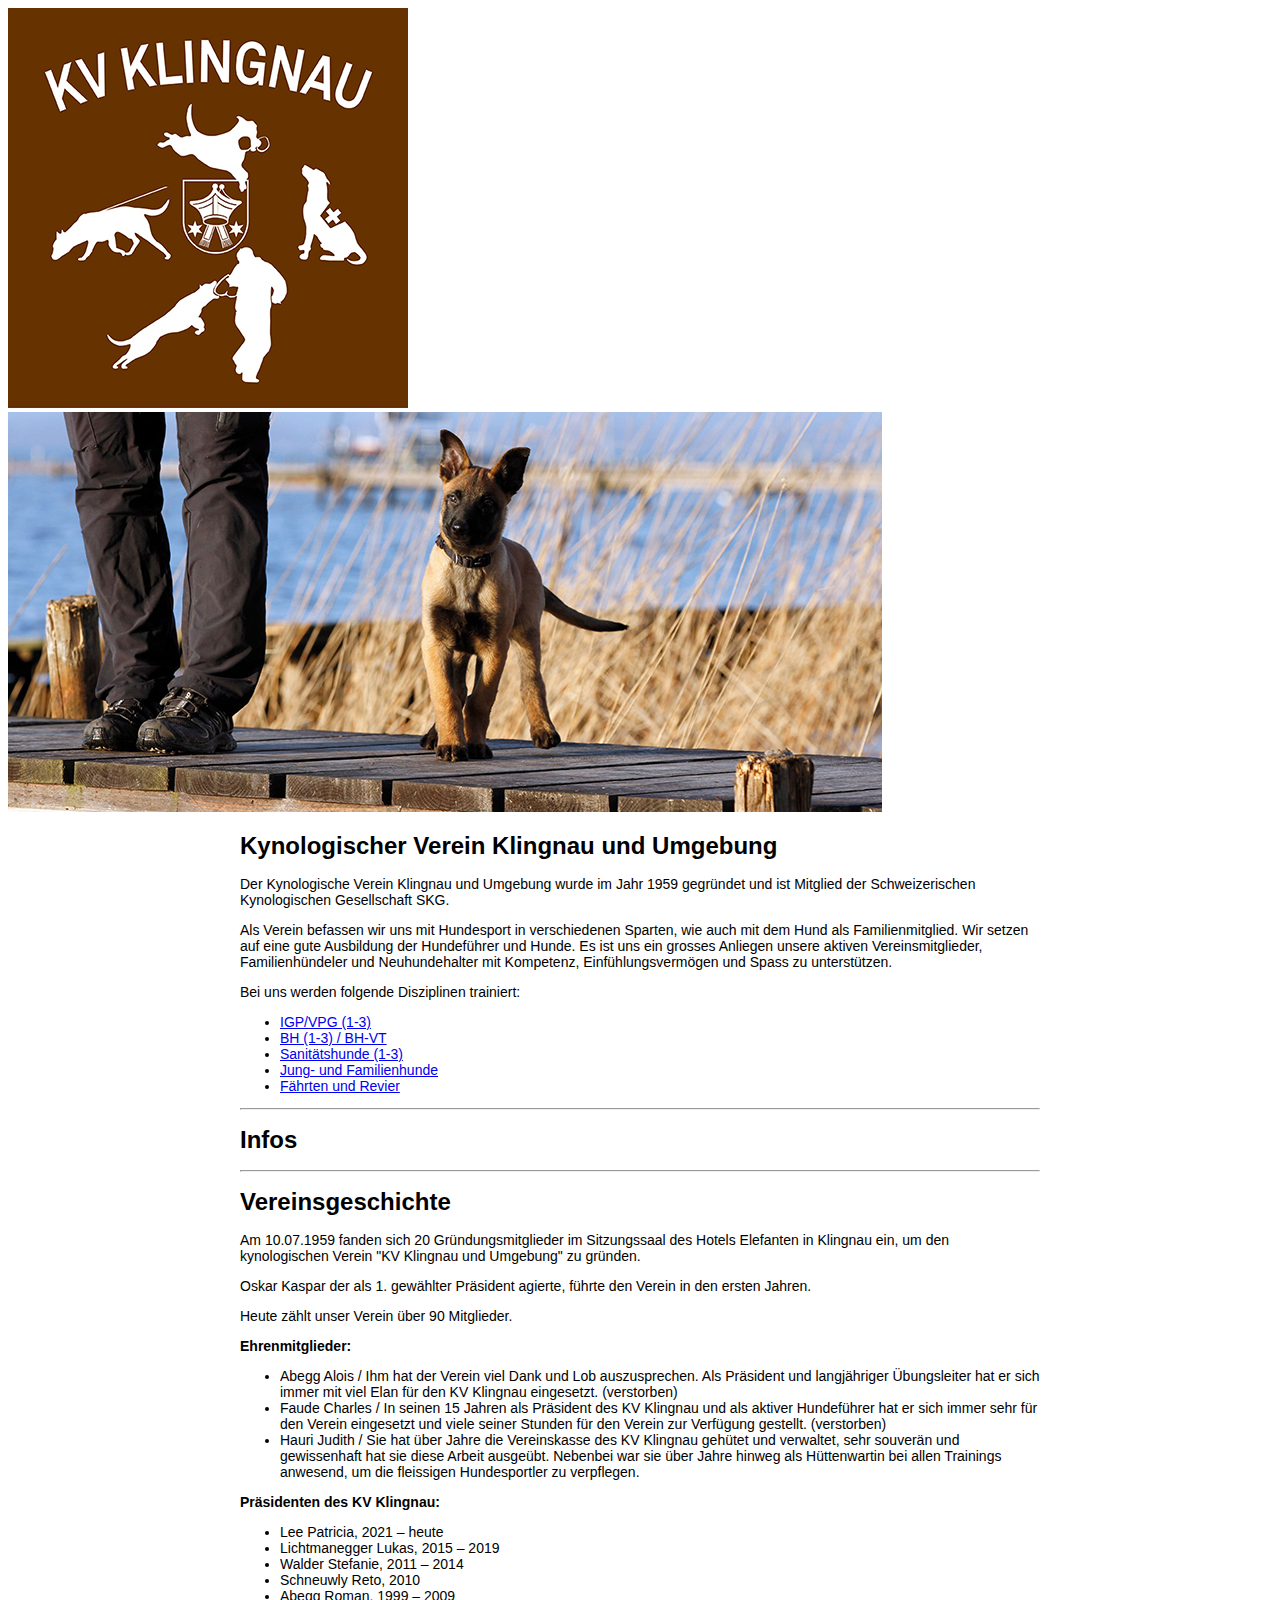
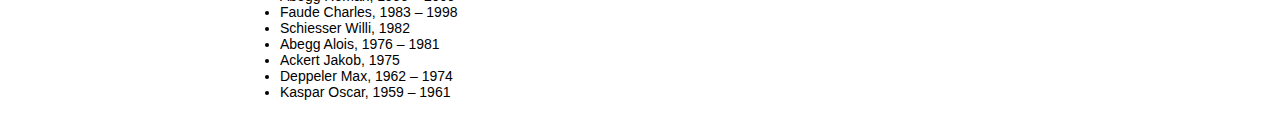
<file: index.html>
<!DOCTYPE html>
<html lang="en">

<head>
  <meta charset="UTF-8">
  <meta name="viewport" content="width=device-width, initial-scale=1.0">
  <title>KV Klingnau</title>
  <link rel="stylesheet" href="/src/style.css">
  <link rel="icon"
    href="data:image/svg+xml,<svg xmlns=%22http://www.w3.org/2000/svg%22 viewBox=%220 0 100 100%22><text y=%22.9em%22 font-size=%2290%22>🐶</text></svg>">
</head>

<body>
  <img src="images/KV_Klingnau_Logobraun.jpg" alt="KV Klingnau Logo">
  <img src="images/platzhalter.jpg" alt="">
  <div class="container">
    <h1>Kynologischer Verein Klingnau und Umgebung</h1>
    <p>Der Kynologische Verein Klingnau und Umgebung wurde im Jahr 1959 gegründet und ist Mitglied der Schweizerischen
      Kynologischen Gesellschaft SKG.</p>
    <p>Als Verein befassen wir uns mit Hundesport in verschiedenen Sparten, wie auch mit dem Hund als Familienmitglied.
      Wir setzen auf eine gute Ausbildung der Hundeführer und Hunde. Es ist uns ein grosses Anliegen unsere
      aktiven Vereinsmitglieder, Familienhündeler und Neuhundehalter mit Kompetenz, Einfühlungsvermögen und Spass
      zu unterstützen.</p>
    <p>Bei uns werden folgende Disziplinen trainiert:</p>
    <ul>
      <li><a href="subnavigation/schutzdienst.html">IGP/VPG (1-3)</a></li>
      <li><a href="subnavigation/unterordnung.html">BH (1-3) / BH-VT</a></li>
      <li><a href="subnavigation/sanitaet.html">Sanitätshunde (1-3)</a></li>
      <li><a href="subnavigation/junghunde.html">Jung- und Familienhunde</a></li>
      <li><a href="subnavigation/revier.html">Fährten und Revier</a></li>
    </ul>
    <hr>
    <h1>Infos</h1>
    <hr>
    <h1>Vereinsgeschichte</h1>
    <p>Am 10.07.1959 fanden sich 20 Gründungsmitglieder im Sitzungssaal des Hotels Elefanten in Klingnau ein, um den
      kynologischen Verein "KV Klingnau und Umgebung" zu gründen.</p>
    <p>Oskar Kaspar der als 1. gewählter Präsident
      agierte, führte den Verein in den ersten Jahren.</p>
    <p>Heute zählt unser Verein über 90 Mitglieder.</p>
    </p>
    <h3>Ehrenmitglieder:</h3>
    <ul>
      <li>Abegg Alois / Ihm hat der Verein viel Dank und Lob auszusprechen. Als Präsident und langjähriger Übungsleiter
        hat er sich immer mit viel Elan für den KV Klingnau eingesetzt. (verstorben)</li>
      <li>Faude Charles / In seinen 15 Jahren als Präsident des KV Klingnau und als aktiver Hundeführer hat er sich
        immer
        sehr für den Verein eingesetzt und viele seiner Stunden für den Verein zur Verfügung gestellt. (verstorben)</li>
      <li>Hauri Judith / Sie hat über Jahre die Vereinskasse des KV Klingnau gehütet und verwaltet, sehr souverän und
        gewissenhaft hat sie diese Arbeit ausgeübt. Nebenbei war sie über Jahre hinweg als Hüttenwartin bei allen
        Trainings anwesend, um die fleissigen Hundesportler zu verpflegen.</li>
    </ul>
    <h3>Präsidenten des KV Klingnau:</h3>
    <ul>
      <li>Lee Patricia, 2021 – heute</li>
      <li>Lichtmanegger Lukas, 2015 – 2019</li>
      <li>Walder Stefanie, 2011 – 2014</li>
      <li>Schneuwly Reto, 2010</li>
      <li>Abegg Roman, 1999 – 2009</li>
      <li>Faude Charles, 1983 – 1998</li>
      <li>Schiesser Willi, 1982</li>
      <li>Abegg Alois, 1976 – 1981</li>
      <li>Ackert Jakob, 1975</li>
      <li>Deppeler Max, 1962 – 1974</li>
      <li>Kaspar Oscar, 1959 – 1961</li>
    </ul>
  </div>
</body>

</html>
</file>
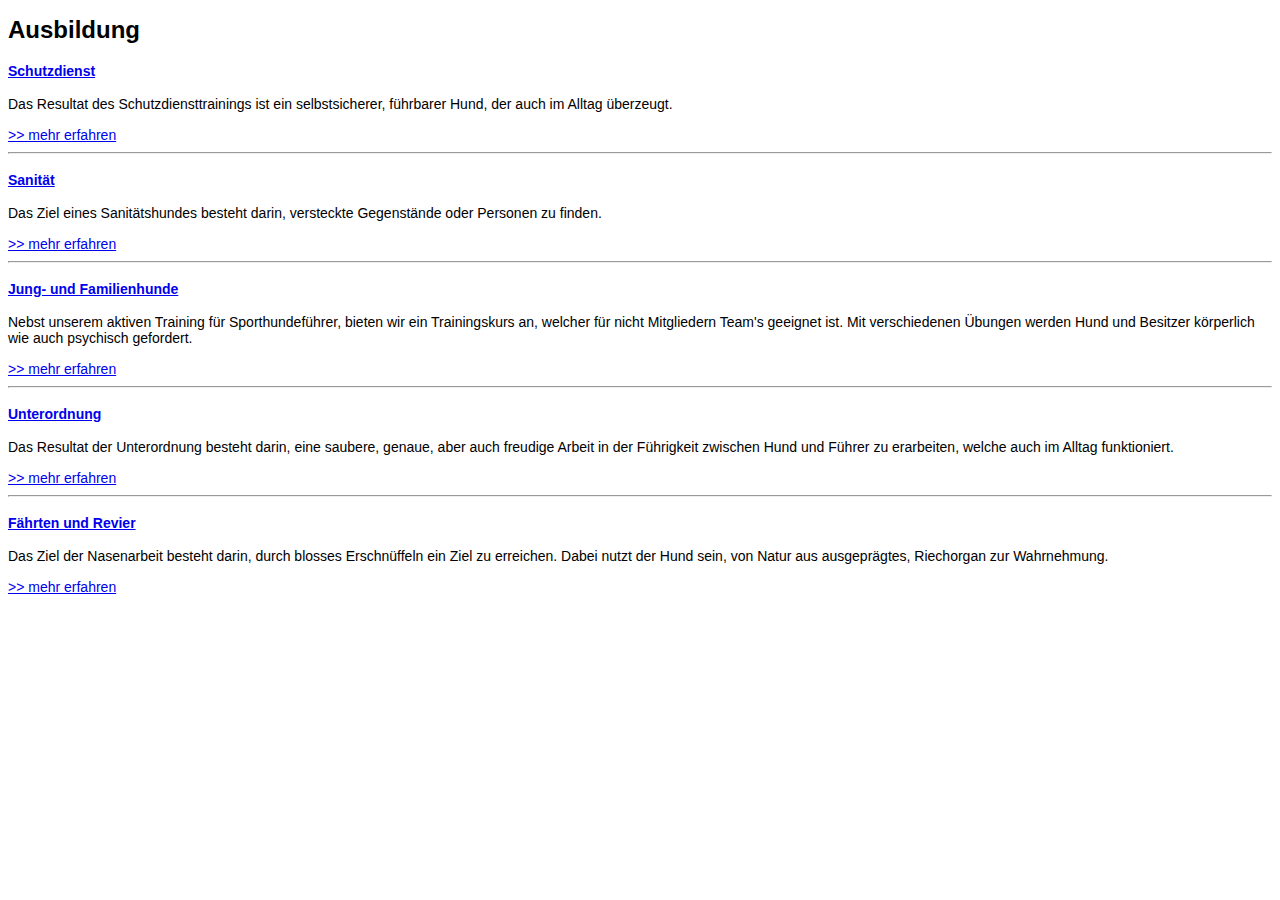
<file: ausbildung.html>
<!DOCTYPE html>
<html lang="en">

<head>
  <meta charset="UTF-8">
  <meta name="viewport" content="width=device-width, initial-scale=1.0">
  <title>KV Klingnau</title>
  <link rel="stylesheet" href="/src/style.css">
  <link rel="icon"
    href="data:image/svg+xml,<svg xmlns=%22http://www.w3.org/2000/svg%22 viewBox=%220 0 100 100%22><text y=%22.9em%22 font-size=%2290%22>🐶</text></svg>">
</head>

<body>
  <h1>Ausbildung</h1>
  <h2><a href="subnavigation/schutzdienst.html">Schutzdienst</a></h2>
  <p>Das Resultat des Schutzdiensttrainings ist ein selbstsicherer, führbarer Hund, der auch im Alltag überzeugt.</p>
  <a href="subnavigation/schutzdienst.html">>> mehr erfahren</a>
  <hr>
  <h2><a href="subnavigation/sanitaet.html">Sanität</a></h2>
  <p>Das Ziel eines Sanitätshundes besteht darin, versteckte Gegenstände oder Personen zu finden.</p>
  <a href="subnavigation/sanitaet.html">>> mehr erfahren</a>
  <hr>
  <h2><a href="subnavigation/junghunde.html">Jung- und Familienhunde</a></h2>
  <p>Nebst unserem aktiven Training für Sporthundeführer, bieten wir ein Trainingskurs an, welcher für nicht Mitgliedern
    Team's geeignet ist. Mit verschiedenen Übungen werden Hund und Besitzer körperlich wie auch psychisch gefordert.</p>
  <a href="subnavigation/junghunde.html">>> mehr erfahren</a>
  <hr>
  <h2><a href="subnavigation/unterordnung.html">Unterordnung</a></h2>
  <p>Das Resultat der Unterordnung besteht darin, eine saubere, genaue, aber auch freudige Arbeit in der Führigkeit
    zwischen Hund und Führer zu erarbeiten, welche auch im Alltag funktioniert.</p>
  <a href="subnavigation/unterordnung.html">>> mehr erfahren</a>
  <hr>
  <h2><a href="subnavigation/revier.html">Fährten und Revier</a></h2>
  <p>Das Ziel der Nasenarbeit besteht darin, durch blosses Erschnüffeln ein Ziel zu erreichen. Dabei nutzt der Hund
    sein, von Natur aus ausgeprägtes, Riechorgan zur Wahrnehmung.</p>
  <a href="subnavigation/revier.html">>> mehr erfahren</a>
</body>

</html>
</file>
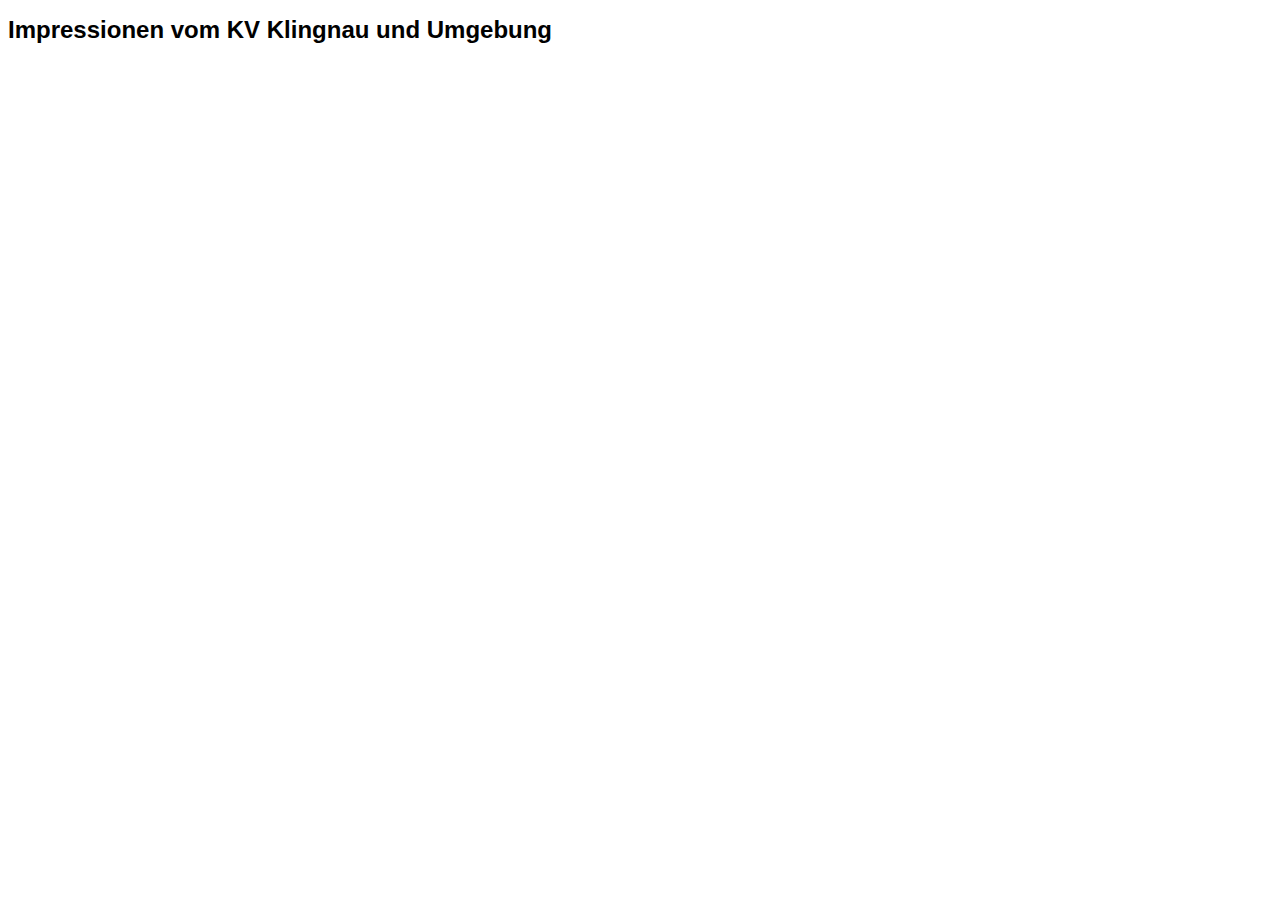
<file: galerie.html>
<!DOCTYPE html>
<html lang="en">

<head>
  <meta charset="UTF-8">
  <meta name="viewport" content="width=device-width, initial-scale=1.0">
  <title>KV Klingnau</title>
  <link rel="stylesheet" href="/src/style.css">
  <link rel="icon"
    href="data:image/svg+xml,<svg xmlns=%22http://www.w3.org/2000/svg%22 viewBox=%220 0 100 100%22><text y=%22.9em%22 font-size=%2290%22>🐶</text></svg>">
</head>

<body>
  <h1>Impressionen vom KV Klingnau und Umgebung</h1>
</body>

</html>
</file>
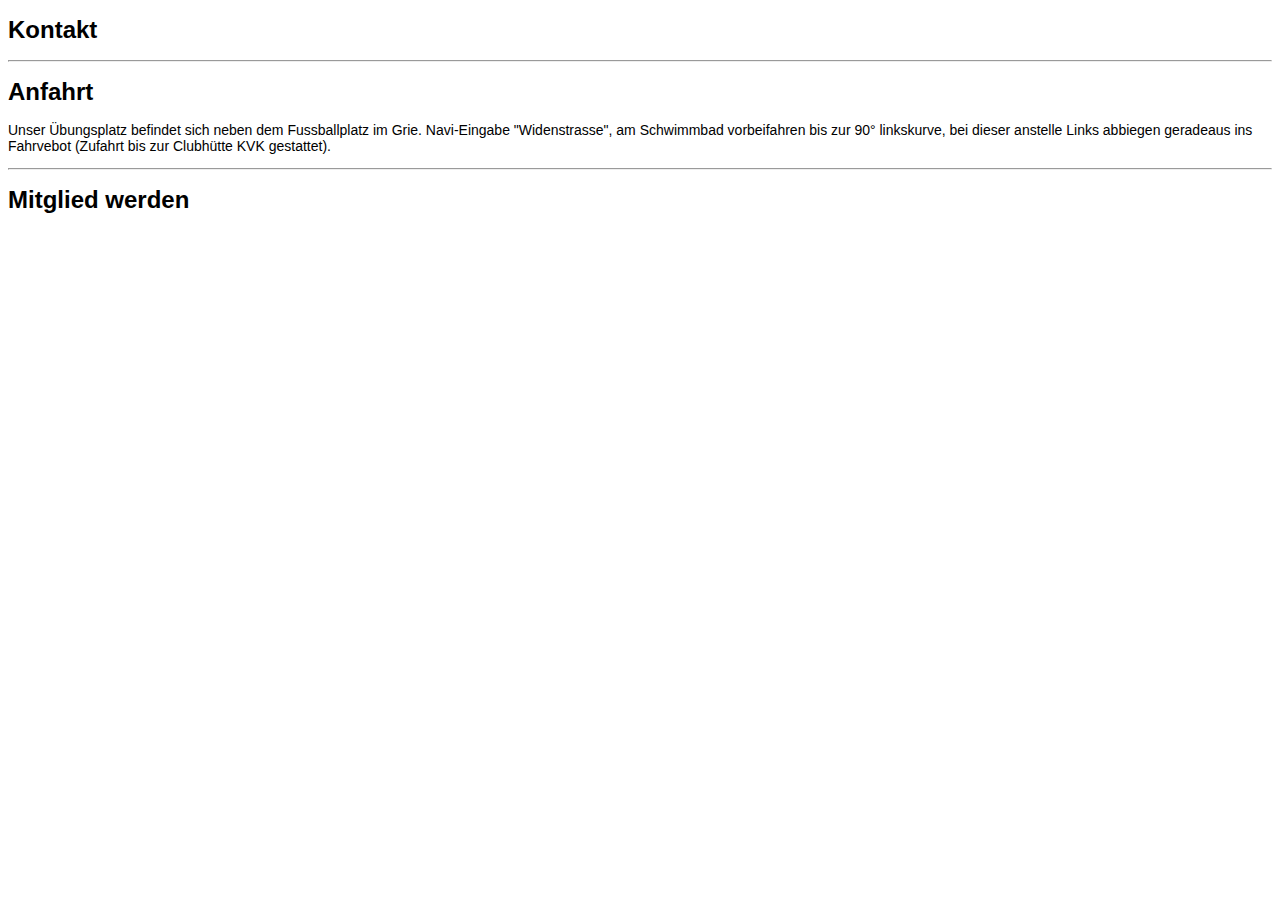
<file: kontakt.html>
<!DOCTYPE html>
<html lang="en">

<head>
  <meta charset="UTF-8">
  <meta name="viewport" content="width=device-width, initial-scale=1.0">
  <title>KV Klingnau</title>
  <link rel="stylesheet" href="/src/style.css">
  <link rel="icon"
    href="data:image/svg+xml,<svg xmlns=%22http://www.w3.org/2000/svg%22 viewBox=%220 0 100 100%22><text y=%22.9em%22 font-size=%2290%22>🐶</text></svg>">
</head>

<body>
  <h1>Kontakt</h1>
  <hr>
  <h1>Anfahrt</h1>
  <p>Unser Übungsplatz befindet sich neben dem Fussballplatz im Grie. Navi-Eingabe "Widenstrasse", am Schwimmbad
    vorbeifahren
    bis zur 90° linkskurve, bei dieser anstelle Links abbiegen geradeaus ins Fahrvebot (Zufahrt bis zur Clubhütte KVK
    gestattet).
  </p>
  <hr>
  <h1>Mitglied werden</h1>
</body>

</html>
</file>
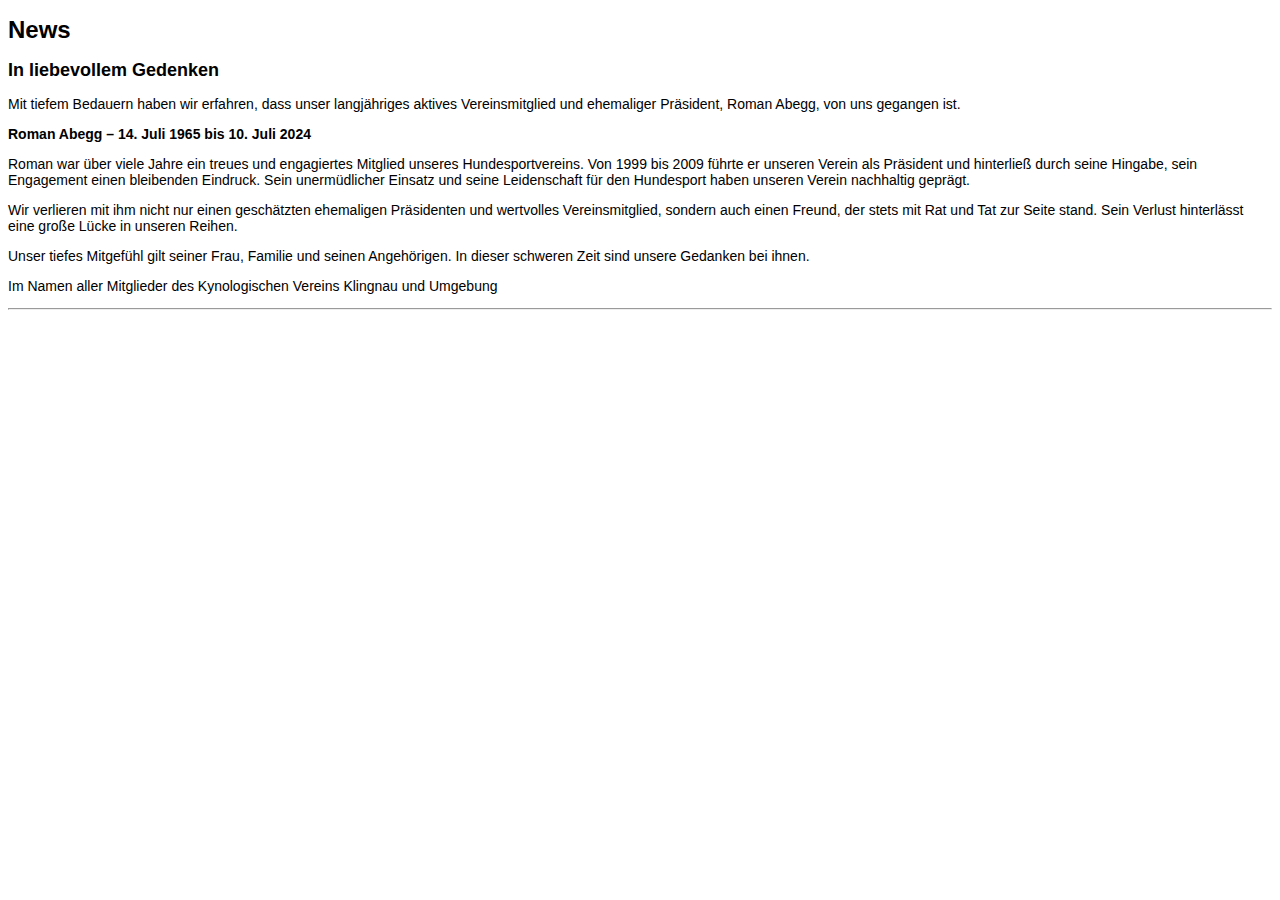
<file: news.html>
<!DOCTYPE html>
<html lang="en">

<head>
  <meta charset="UTF-8">
  <meta name="viewport" content="width=device-width, initial-scale=1.0">
  <title>KV Klingnau</title>
  <link rel="stylesheet" href="/src/style.css">
  <link rel="icon"
    href="data:image/svg+xml,<svg xmlns=%22http://www.w3.org/2000/svg%22 viewBox=%220 0 100 100%22><text y=%22.9em%22 font-size=%2290%22>🐶</text></svg>">
</head>

<body>
  <h1>News</h1>
  <h2>In liebevollem Gedenken</h2>
  <p>Mit tiefem Bedauern haben wir erfahren, dass unser langjähriges aktives Vereinsmitglied und ehemaliger Präsident,
    Roman
    Abegg, von uns gegangen ist.</p>
  <h3> Roman Abegg – 14. Juli 1965 bis 10. Juli 2024</h3>
  <p>Roman war über viele Jahre ein treues und engagiertes Mitglied unseres Hundesportvereins. Von 1999 bis 2009 führte
    er
    unseren Verein als Präsident und hinterließ durch seine Hingabe, sein Engagement einen bleibenden Eindruck. Sein
    unermüdlicher Einsatz und seine Leidenschaft für den Hundesport haben unseren Verein nachhaltig geprägt.</p>

  <p>Wir verlieren mit ihm nicht nur einen geschätzten ehemaligen Präsidenten und wertvolles Vereinsmitglied, sondern
    auch
    einen Freund, der stets mit Rat und Tat zur Seite stand. Sein Verlust hinterlässt eine große Lücke in unseren
    Reihen.</p>

  <p>Unser tiefes Mitgefühl gilt seiner Frau, Familie und seinen Angehörigen. In dieser schweren Zeit sind unsere
    Gedanken
    bei ihnen.</p>

  <p>Im Namen aller Mitglieder des Kynologischen Vereins Klingnau und Umgebung</p>

  <hr>
</body>

</html>
</file>
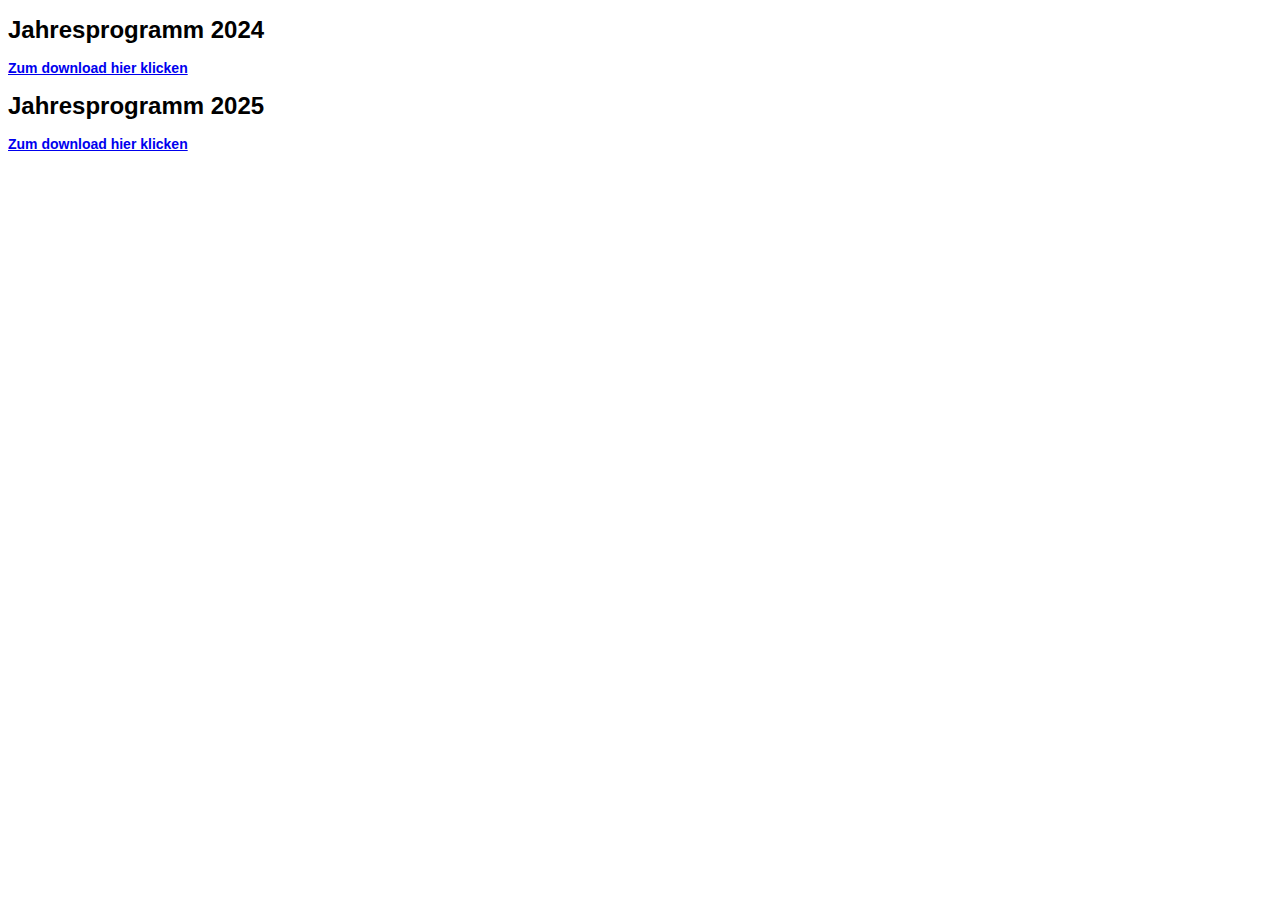
<file: program.html>
<!DOCTYPE html>
<html lang="en">

<head>
  <meta charset="UTF-8">
  <meta name="viewport" content="width=device-width, initial-scale=1.0">
  <title>KV Klingnau</title>
  <link rel="stylesheet" href="/src/style.css">
  <link rel="icon"
    href="data:image/svg+xml,<svg xmlns=%22http://www.w3.org/2000/svg%22 viewBox=%220 0 100 100%22><text y=%22.9em%22 font-size=%2290%22>🐶</text></svg>">
</head>

<body>
  <h1>Jahresprogramm 2024</h1>
  <h3><a href="https://www.kvklingnau.ch/images/Dokumente/Jahresprogramm_24_Neu.pdf">Zum download hier klicken</a></h3>
  <h1>Jahresprogramm 2025</h1>
  <h3><a href="https://www.kvklingnau.ch/images/Dokumente/Jahresprogramm_24_Neu.pdf">Zum download hier klicken</a></h3>
</body>

</html>
</file>
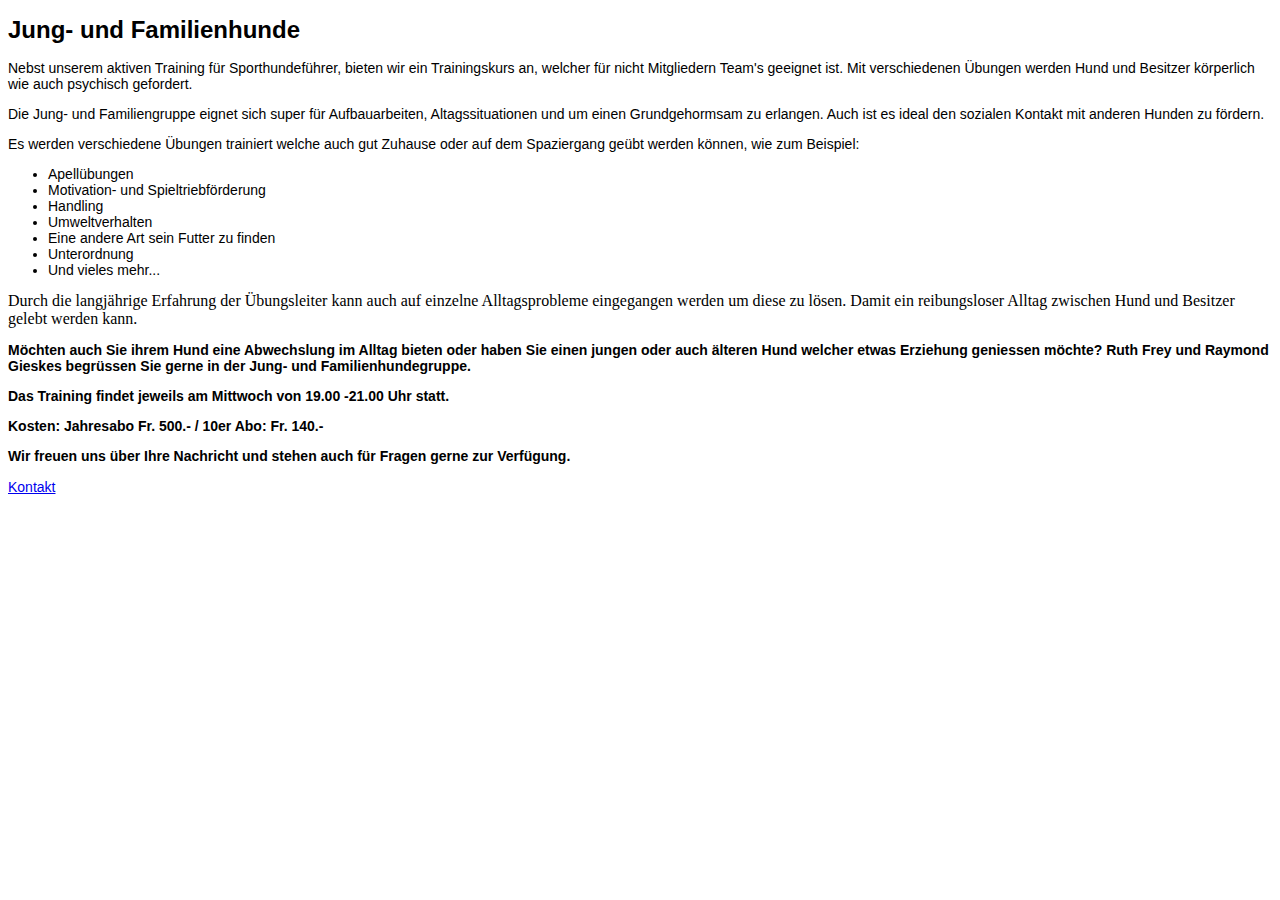
<file: subnavigation/junghunde.html>
<!DOCTYPE html>
<html lang="en">

<head>
  <meta charset="UTF-8">
  <meta name="viewport" content="width=device-width, initial-scale=1.0">
  <title>KV Klingnau</title>
  <link rel="stylesheet" href="/src/style.css">
  <link rel="icon"
    href="data:image/svg+xml,<svg xmlns=%22http://www.w3.org/2000/svg%22 viewBox=%220 0 100 100%22><text y=%22.9em%22 font-size=%2290%22>🐶</text></svg>">
</head>

<body>
  <h1>Jung- und Familienhunde</h1>
  <p>Nebst unserem aktiven Training für Sporthundeführer, bieten wir ein Trainingskurs an, welcher für nicht Mitgliedern
    Team's geeignet ist. Mit verschiedenen Übungen werden Hund und Besitzer körperlich wie auch psychisch gefordert.</p>

  <p>Die Jung- und Familiengruppe eignet sich super für Aufbauarbeiten, Altagssituationen und um einen Grundgehormsam zu
    erlangen. Auch ist es ideal den sozialen Kontakt mit anderen Hunden zu fördern.</p>

  <p>Es werden verschiedene Übungen trainiert welche auch gut Zuhause oder auf dem Spaziergang geübt werden können, wie
    zum
    Beispiel:
  <ul>
    <li>Apellübungen</li>
    <li>Motivation- und Spieltriebförderung</li>
    <li>Handling</li>
    <li>Umweltverhalten</li>
    <li>Eine andere Art sein Futter zu finden</li>
    <li>Unterordnung</li>
    <li>Und vieles mehr...</li>
  </ul>
  Durch die langjährige Erfahrung der Übungsleiter kann auch auf einzelne Alltagsprobleme eingegangen werden um diese zu
  lösen. Damit ein reibungsloser Alltag zwischen Hund und Besitzer gelebt werden kann.

  </p>

  <p><strong>Möchten auch Sie ihrem Hund eine Abwechslung im Alltag bieten oder haben Sie einen jungen oder auch älteren
      Hund welcher
      etwas Erziehung geniessen möchte? Ruth Frey und Raymond Gieskes begrüssen Sie gerne in der Jung- und
      Familienhundegruppe.</strong></p>

  <p><strong>Das Training findet jeweils am Mittwoch von 19.00 -21.00 Uhr statt.</strong></p>

  <p><strong>Kosten: Jahresabo Fr. 500.- / 10er Abo: Fr. 140.-</strong></p>

  <p><strong>Wir freuen uns über Ihre Nachricht und stehen auch für Fragen gerne zur Verfügung.</strong></p>

  <a href="/kontakt.html">Kontakt</a>
</body>

</html>
</file>
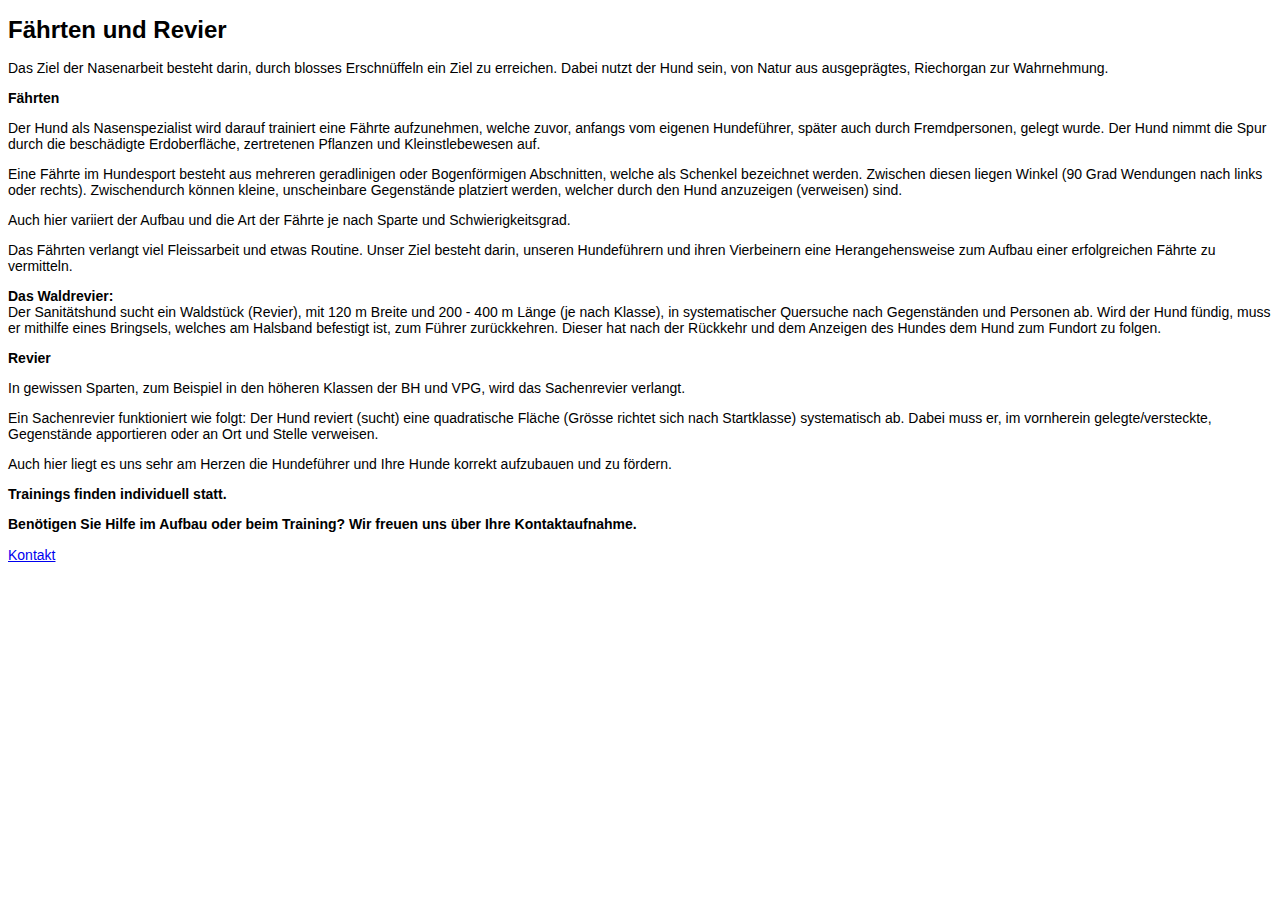
<file: subnavigation/revier.html>
<!DOCTYPE html>
<html lang="en">

<head>
  <meta charset="UTF-8">
  <meta name="viewport" content="width=device-width, initial-scale=1.0">
  <title>Document</title>
  <link rel="stylesheet" href="/src/style.css">
  <link rel="icon"
    href="data:image/svg+xml,<svg xmlns=%22http://www.w3.org/2000/svg%22 viewBox=%220 0 100 100%22><text y=%22.9em%22 font-size=%2290%22>🐶</text></svg>">
</head>

<body>
  <h1>Fährten und Revier</h1>

  <p>Das Ziel der Nasenarbeit besteht darin, durch blosses Erschnüffeln ein Ziel zu erreichen. Dabei nutzt der Hund
    sein, von
    Natur aus ausgeprägtes, Riechorgan zur Wahrnehmung.</p>

  <h3>Fährten</h3>

  <p>Der Hund als Nasenspezialist wird darauf trainiert eine Fährte aufzunehmen, welche zuvor, anfangs vom eigenen
    Hundeführer, später auch durch Fremdpersonen, gelegt wurde. Der Hund nimmt die Spur durch die beschädigte
    Erdoberfläche,
    zertretenen Pflanzen und Kleinstlebewesen auf.</p>

  <p>Eine Fährte im Hundesport besteht aus mehreren geradlinigen oder Bogenförmigen Abschnitten, welche als Schenkel
    bezeichnet werden. Zwischen diesen liegen Winkel (90 Grad Wendungen nach links oder rechts). Zwischendurch können
    kleine, unscheinbare Gegenstände platziert werden, welcher durch den Hund anzuzeigen (verweisen) sind.</p>

  <p>Auch hier variiert der Aufbau und die Art der Fährte je nach Sparte und Schwierigkeitsgrad.</p>

  <p>Das Fährten verlangt viel Fleissarbeit und etwas Routine. Unser Ziel besteht darin, unseren Hundeführern und ihren
    Vierbeinern eine Herangehensweise zum Aufbau einer erfolgreichen Fährte zu vermitteln.</p>

  <p><strong>Das Waldrevier:</strong>
    <br>
    Der Sanitätshund sucht ein Waldstück (Revier), mit 120 m Breite und 200 - 400 m Länge (je nach Klasse), in
    systematischer Quersuche nach Gegenständen und Personen ab. Wird der Hund fündig, muss er mithilfe eines Bringsels,
    welches am Halsband befestigt ist, zum Führer zurückkehren. Dieser hat nach der Rückkehr und dem Anzeigen des Hundes
    dem
    Hund zum Fundort zu folgen.
  </p>

  <h3>Revier</h3>

  <p>In gewissen Sparten, zum Beispiel in den höheren Klassen der BH und VPG, wird das Sachenrevier verlangt.</p>

  <p>Ein Sachenrevier funktioniert wie folgt: Der Hund reviert (sucht) eine quadratische Fläche (Grösse richtet sich
    nach
    Startklasse) systematisch ab. Dabei muss er, im vornherein gelegte/versteckte, Gegenstände apportieren oder an Ort
    und
    Stelle verweisen.</p>

  <p>Auch hier liegt es uns sehr am Herzen die Hundeführer und Ihre Hunde korrekt aufzubauen und zu fördern.</p>

  <p><strong>Trainings finden individuell statt.</strong></p>

  <p><strong>Benötigen Sie Hilfe im Aufbau oder beim Training? Wir freuen uns über Ihre Kontaktaufnahme.</strong></p>

  <a href="/kontakt.html">Kontakt</a>
</body>

</html>
</file>
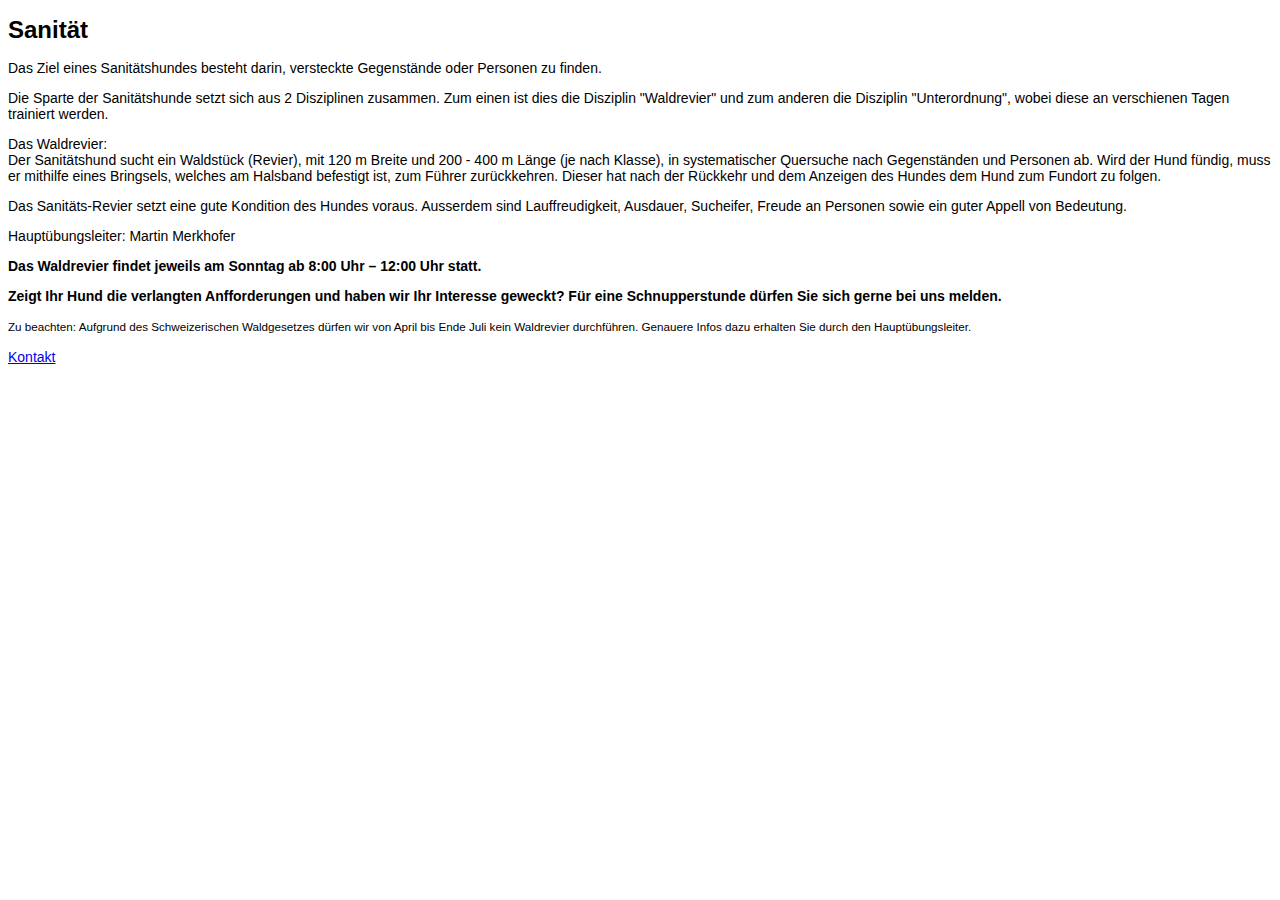
<file: subnavigation/sanitaet.html>
<!DOCTYPE html>
<html lang="en">

<head>
  <meta charset="UTF-8">
  <meta name="viewport" content="width=device-width, initial-scale=1.0">
  <title>KV Klingnau</title>
  <link rel="stylesheet" href="/src/style.css">
  <link rel="icon"
    href="data:image/svg+xml,<svg xmlns=%22http://www.w3.org/2000/svg%22 viewBox=%220 0 100 100%22><text y=%22.9em%22 font-size=%2290%22>🐶</text></svg>">
</head>

<body>
  <h1>Sanität</h1>
  <p>Das Ziel eines Sanitätshundes besteht darin, versteckte Gegenstände oder Personen zu finden.</p>

  <p>Die Sparte der Sanitätshunde setzt sich aus 2 Disziplinen zusammen. Zum einen ist dies die Disziplin "Waldrevier"
    und
    zum anderen die Disziplin "Unterordnung", wobei diese an verschienen Tagen trainiert werden.</p>

  <p>Das Waldrevier:
    <br>
    Der Sanitätshund sucht ein Waldstück (Revier), mit 120 m Breite und 200 - 400 m Länge (je nach Klasse), in
    systematischer Quersuche nach Gegenständen und Personen ab. Wird der Hund fündig, muss er mithilfe eines Bringsels,
    welches am Halsband befestigt ist, zum Führer zurückkehren. Dieser hat nach der Rückkehr und dem Anzeigen des Hundes
    dem
    Hund zum Fundort zu folgen.
  </p>

  <p>Das Sanitäts-Revier setzt eine gute Kondition des Hundes voraus. Ausserdem sind Lauffreudigkeit, Ausdauer,
    Sucheifer,
    Freude an Personen sowie ein guter Appell von Bedeutung.</p>

  <p>Hauptübungsleiter: Martin Merkhofer</p>

  <p><strong>Das Waldrevier findet jeweils am Sonntag ab 8:00 Uhr – 12:00 Uhr statt.</strong></p>

  <p><strong>Zeigt Ihr Hund die verlangten Anfforderungen und haben wir Ihr Interesse geweckt? Für eine Schnupperstunde
      dürfen Sie
      sich gerne bei uns melden.</strong></p>

  <p><small>Zu beachten: Aufgrund des Schweizerischen Waldgesetzes dürfen wir von April bis Ende Juli kein Waldrevier
      durchführen.
      Genauere Infos dazu erhalten Sie durch den Hauptübungsleiter.</small></p>

  <a href="/kontakt.html">Kontakt</a>
</body>

</html>
</file>
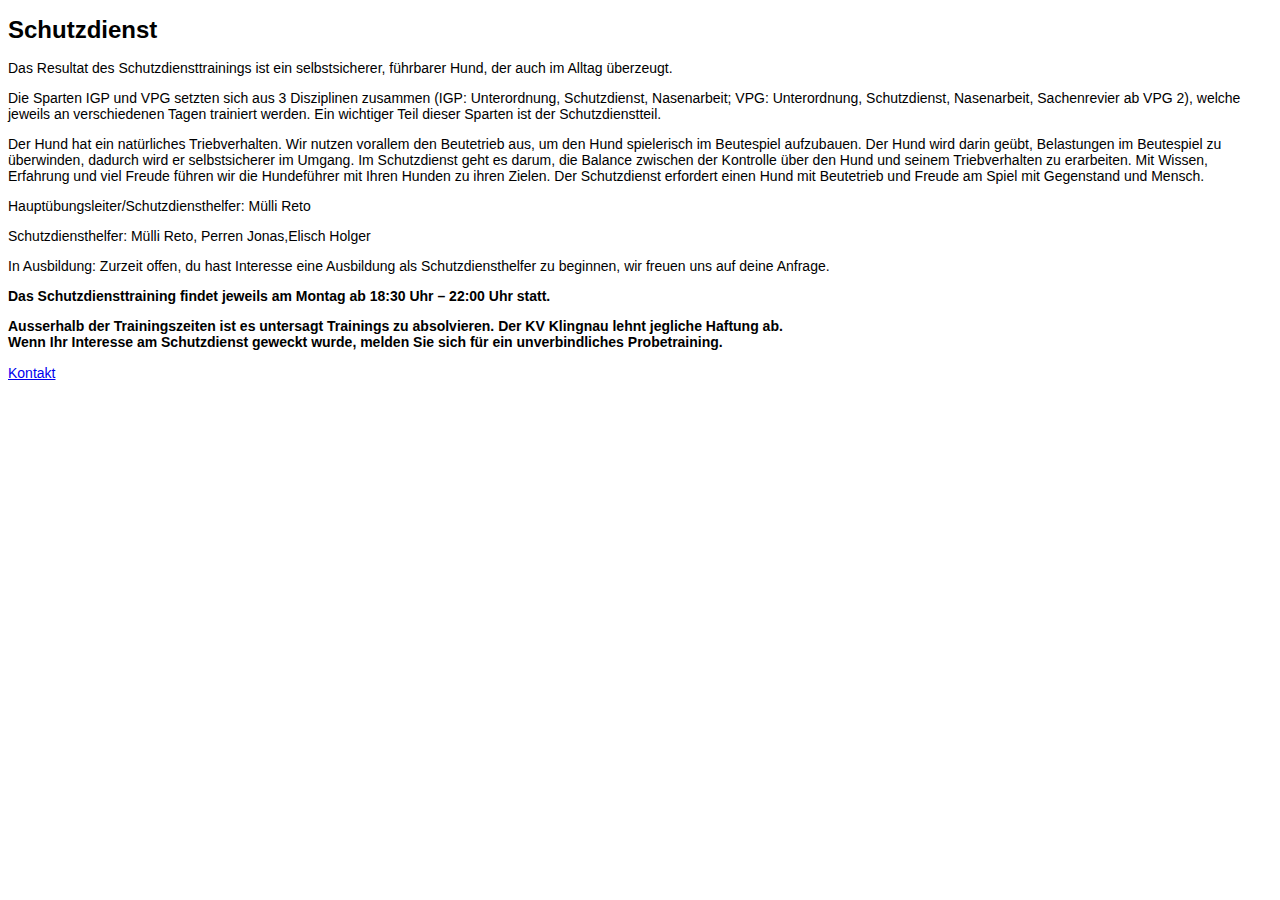
<file: subnavigation/schutzdienst.html>
<!DOCTYPE html>
<html lang="en">

<head>
  <meta charset="UTF-8">
  <meta name="viewport" content="width=device-width, initial-scale=1.0">
  <title>KV Klingnau</title>
  <link rel="stylesheet" href="/src/style.css">
  <link rel="icon"
    href="data:image/svg+xml,<svg xmlns=%22http://www.w3.org/2000/svg%22 viewBox=%220 0 100 100%22><text y=%22.9em%22 font-size=%2290%22>🐶</text></svg>">
</head>

<body>
  <h1>Schutzdienst</h1>
  <p>Das Resultat des Schutzdiensttrainings ist ein selbstsicherer, führbarer Hund, der auch im Alltag überzeugt.</p>

  <p>Die Sparten IGP und VPG setzten sich aus 3 Disziplinen zusammen (IGP: Unterordnung, Schutzdienst, Nasenarbeit; VPG:
    Unterordnung, Schutzdienst, Nasenarbeit, Sachenrevier ab VPG 2), welche jeweils an verschiedenen Tagen trainiert
    werden. Ein wichtiger Teil dieser Sparten ist der Schutzdienstteil.</p>

  <p>Der Hund hat ein natürliches Triebverhalten. Wir nutzen vorallem den Beutetrieb aus, um den Hund spielerisch im
    Beutespiel aufzubauen. Der Hund wird darin geübt, Belastungen im Beutespiel zu überwinden, dadurch wird er
    selbstsicherer im Umgang. Im Schutzdienst geht es darum, die Balance zwischen der Kontrolle über den Hund und seinem
    Triebverhalten zu
    erarbeiten. Mit Wissen, Erfahrung und viel Freude führen wir die Hundeführer mit Ihren Hunden zu ihren Zielen.
    Der Schutzdienst erfordert einen Hund mit Beutetrieb und Freude am Spiel mit Gegenstand und Mensch.</p>

  <p>Hauptübungsleiter/Schutzdiensthelfer: Mülli Reto</p>

  <p>Schutzdiensthelfer: Mülli Reto, Perren Jonas,Elisch Holger</p>

  <p>In Ausbildung: Zurzeit offen, du hast Interesse eine Ausbildung als Schutzdiensthelfer zu beginnen, wir freuen uns
    auf deine Anfrage.</p>

  <p><strong> Das Schutzdiensttraining findet jeweils am Montag ab 18:30 Uhr – 22:00 Uhr statt.</strong></p>

  <p><strong> Ausserhalb der Trainingszeiten ist es untersagt Trainings zu absolvieren. Der KV Klingnau lehnt jegliche
      Haftung
      ab.
      <br>
      Wenn Ihr Interesse am Schutzdienst geweckt wurde, melden Sie sich für ein unverbindliches
      Probetraining.</strong></p>

  <a href="/kontakt.html">Kontakt</a>

</body>

</html>
</file>
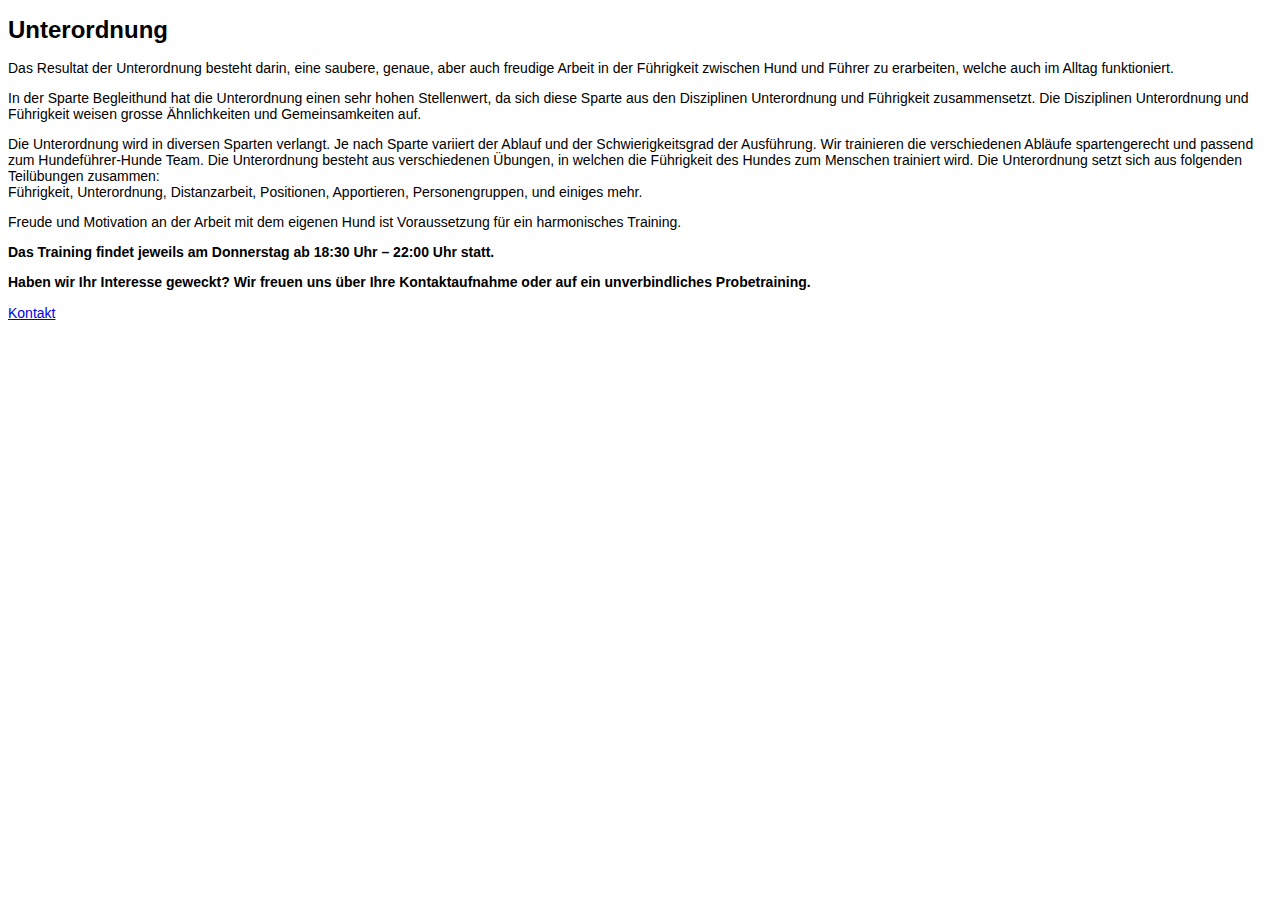
<file: subnavigation/unterordnung.html>
<!DOCTYPE html>
<html lang="en">

<head>
  <meta charset="UTF-8">
  <meta name="viewport" content="width=device-width, initial-scale=1.0">
  <title>KV Klingnau</title>
  <link rel="stylesheet" href="/src/style.css">
  <link rel="icon"
    href="data:image/svg+xml,<svg xmlns=%22http://www.w3.org/2000/svg%22 viewBox=%220 0 100 100%22><text y=%22.9em%22 font-size=%2290%22>🐶</text></svg>">
</head>

<body>
  <h1>Unterordnung</h1>

  <p>Das Resultat der Unterordnung besteht darin, eine saubere, genaue, aber auch freudige Arbeit in der Führigkeit
    zwischen
    Hund und Führer zu erarbeiten, welche auch im Alltag funktioniert.</p>

  <p>In der Sparte Begleithund hat die Unterordnung einen sehr hohen Stellenwert, da sich diese Sparte aus den
    Disziplinen
    Unterordnung und Führigkeit zusammensetzt. Die Disziplinen Unterordnung und Führigkeit weisen grosse Ähnlichkeiten
    und
    Gemeinsamkeiten auf.</p>

  <p>Die Unterordnung wird in diversen Sparten verlangt. Je nach Sparte variiert der Ablauf und der Schwierigkeitsgrad
    der
    Ausführung. Wir trainieren die verschiedenen Abläufe spartengerecht und passend zum Hundeführer-Hunde Team.
    Die Unterordnung besteht aus verschiedenen Übungen, in welchen die Führigkeit des Hundes zum Menschen trainiert
    wird.
    Die Unterordnung setzt sich aus folgenden Teilübungen zusammen:
    <br>
    Führigkeit, Unterordnung, Distanzarbeit, Positionen, Apportieren, Personengruppen, und einiges mehr.
  </p>

  <p>Freude und Motivation an der Arbeit mit dem eigenen Hund ist Voraussetzung für ein harmonisches Training.</p>

  <p><strong> Das Training findet jeweils am Donnerstag ab 18:30 Uhr – 22:00 Uhr statt.</strong></p>

  <p><strong> Haben wir Ihr Interesse geweckt? Wir freuen uns über Ihre Kontaktaufnahme oder auf ein unverbindliches
      Probetraining.</strong></p>

  <a href="/kontakt.html">Kontakt</a>
</body>

</html>
</file>
<file: src/style.css>
.container {
  max-width: 800px;
  margin: 0 auto;
}

h1 {
  font-size: 24px;
  font-family: "Quicksand", sans-serif;
  text-align: left;
}

h2 {
  font-size: 18px;
  font-family: "Quicksand", sans-serif;
  text-align: left;
}

h3 {
  font-size: 14px;
  font-family: "Quicksand", sans-serif;
  text-align: left;
}

p {
  font-size: 14px;
  font-family: "Quicksand", sans-serif;
  text-align: left;
}

ul {
  font-size: 14px;
  font-family: "Quicksand", sans-serif;
  text-align: left;
}

a {
  font-size: 14px;
  font-family: "Quicksand", sans-serif;
  text-align: left;
}
</file>
